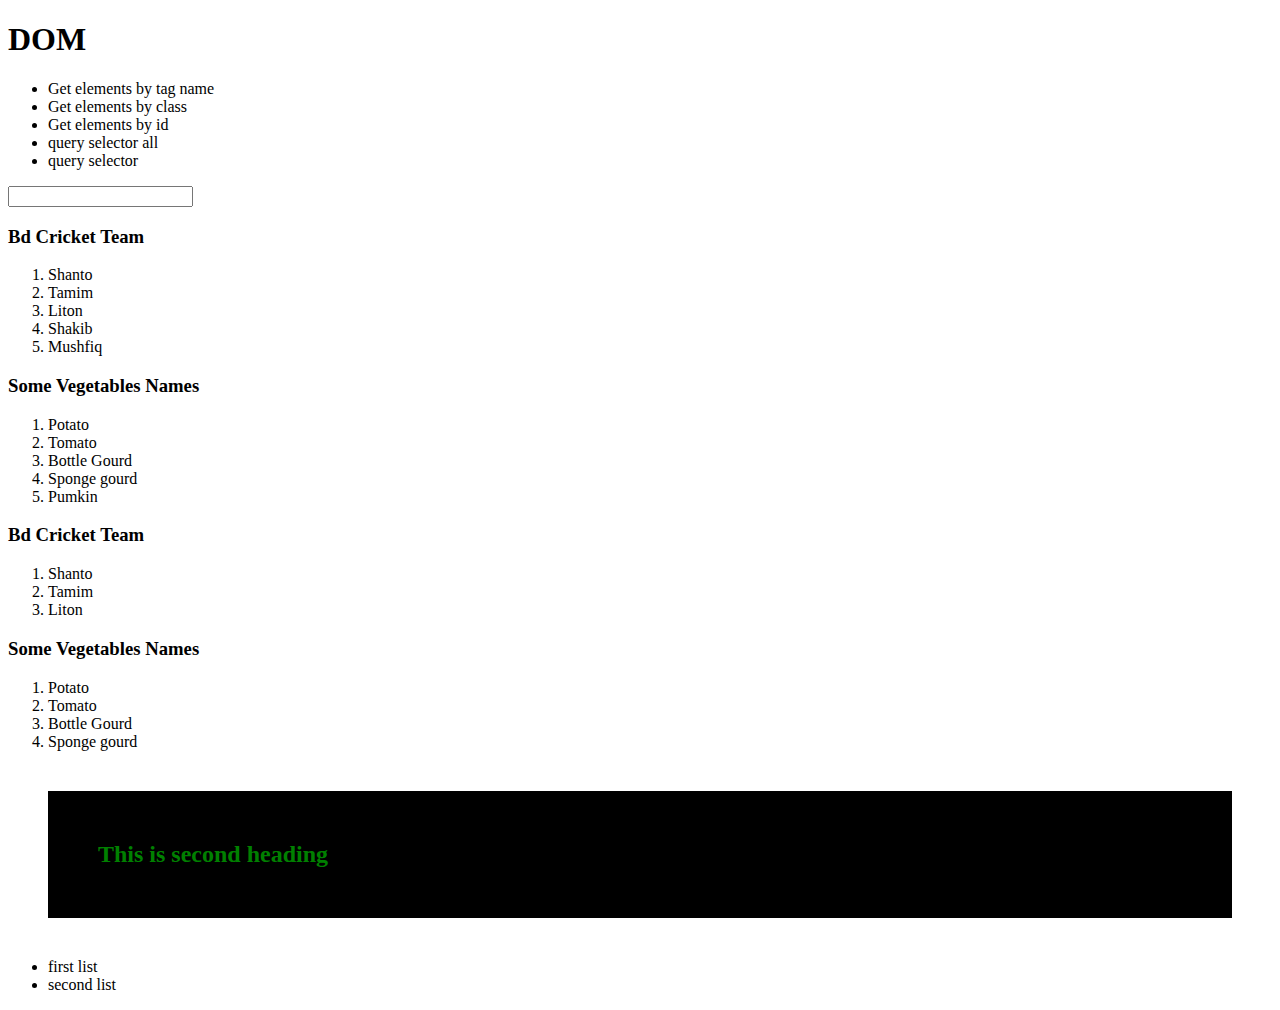
<file: index.html>
<!DOCTYPE html>
<html lang="en">
<head>
    <meta charset="UTF-8">
    <meta name="viewport" content="width=device-width, initial-scale=1.0">
    <title>DOM</title>
    <link rel="stylesheet" href="style.css">
</head>
<body id="container">
    <h1>DOM</h1>

    <ul>
        <li>Get elements by tag name</li>
        <li>Get elements by class</li>
        <li>Get elements by id</li>
        <li>query selector all</li>
        <li>query selector</li>
    </ul>
    <input type="text" name="" id="">

<section id="player-container" class="player-container">
    <h3>Bd Cricket Team</h3>
    <ol id="cricket-team">
        <li id="shanto">Shanto</li>
        <li>Tamim</li>
        <li>Liton</li>
        <li>Shakib</li>
        <li>Mushfiq</li>
    </ol>

    <h3>Some Vegetables Names</h3>
    <ol>
        <li>Potato</li>
        <li>Tomato</li>
        <li>Bottle Gourd</li>
        <li>Sponge gourd</li>
        <li>Pumkin</li>
    </ol>
</section>

<section id="player-container" class="player-container">
    <h3 id="team">Bd Cricket Team</h3>
    <ol id="cricket-team">
        <li>Shanto</li>
        <li>Tamim</li>
        <li>Liton</li>
    </ol>

    <h3>Some Vegetables Names</h3>
    <ol>
        <li>Potato</li>
        <li>Tomato</li>
        <li>Bottle Gourd</li>
        <li>Sponge gourd</li>
    </ol>
</section>

<script src="./script.js"></script>

<script src="./new.js"></script>
</body>
</html>
</file>
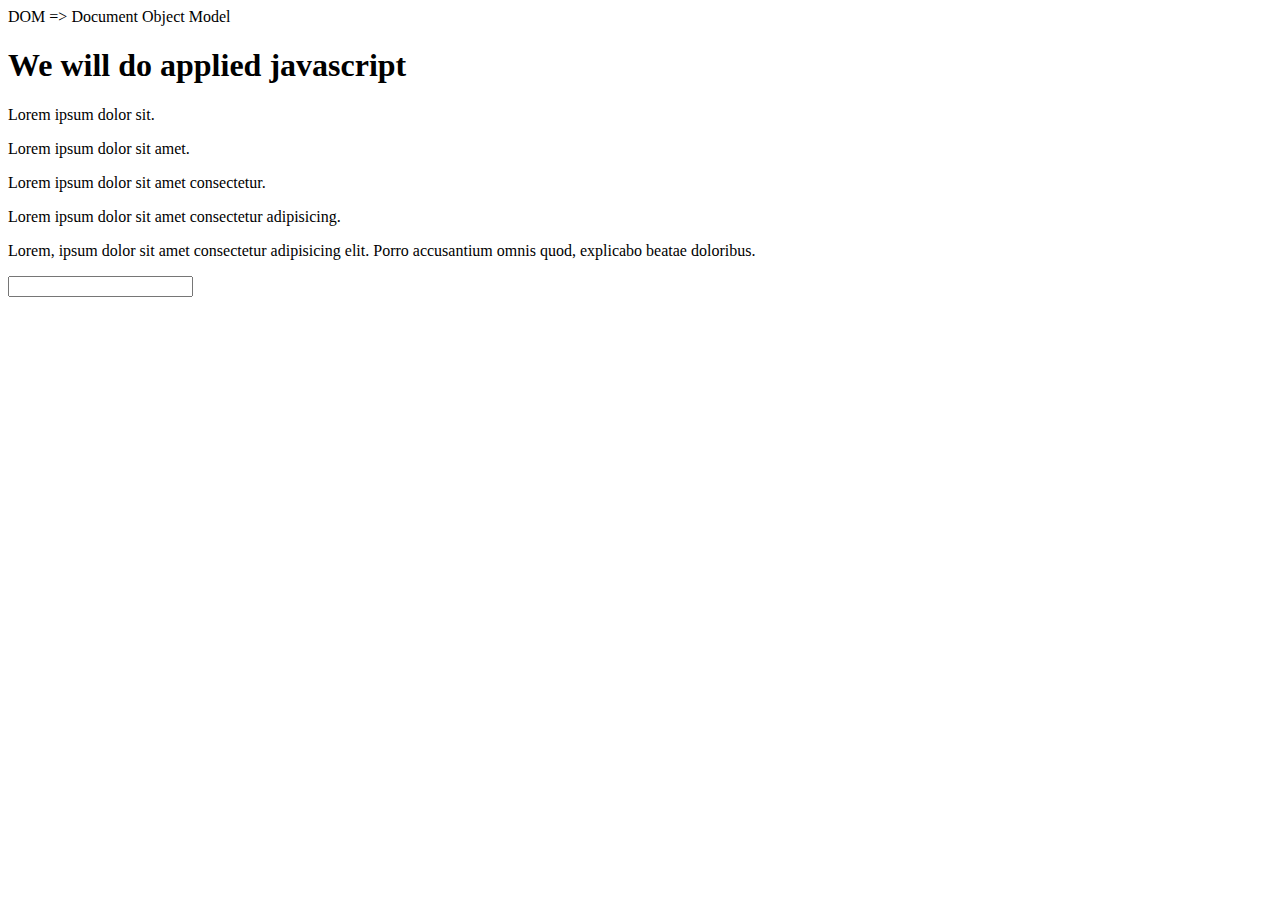
<file: index1.html>
<!DOCTYPE html>
<html lang="en">
<head>
    <meta charset="UTF-8">
    <meta name="viewport" content="width=device-width, initial-scale=1.0">
    <title>Document</title>
</head>
<body>
    DOM => Document Object Model
    <h1>We will do applied javascript</h1>

    <p class="lorem">Lorem ipsum dolor sit.</p>
    <p id="amet">Lorem ipsum dolor sit amet.</p>
    <p class="lorem">Lorem ipsum dolor sit amet consectetur.</p>
    <p class="lorem">Lorem ipsum dolor sit amet consectetur adipisicing.</p>


    <p id="web1">Lorem, ipsum dolor sit amet consectetur adipisicing elit. Porro accusantium omnis quod, explicabo beatae doloribus.</p>

    <input type="text" name="" id="input">

    <script src="./index.js"></script>
</body>
</html>
</file>
<file: style.css>
.first-list{
    color: crimson;
    background-color: coral !important;
    background-color: darkgoldenrod;
}
</file>
